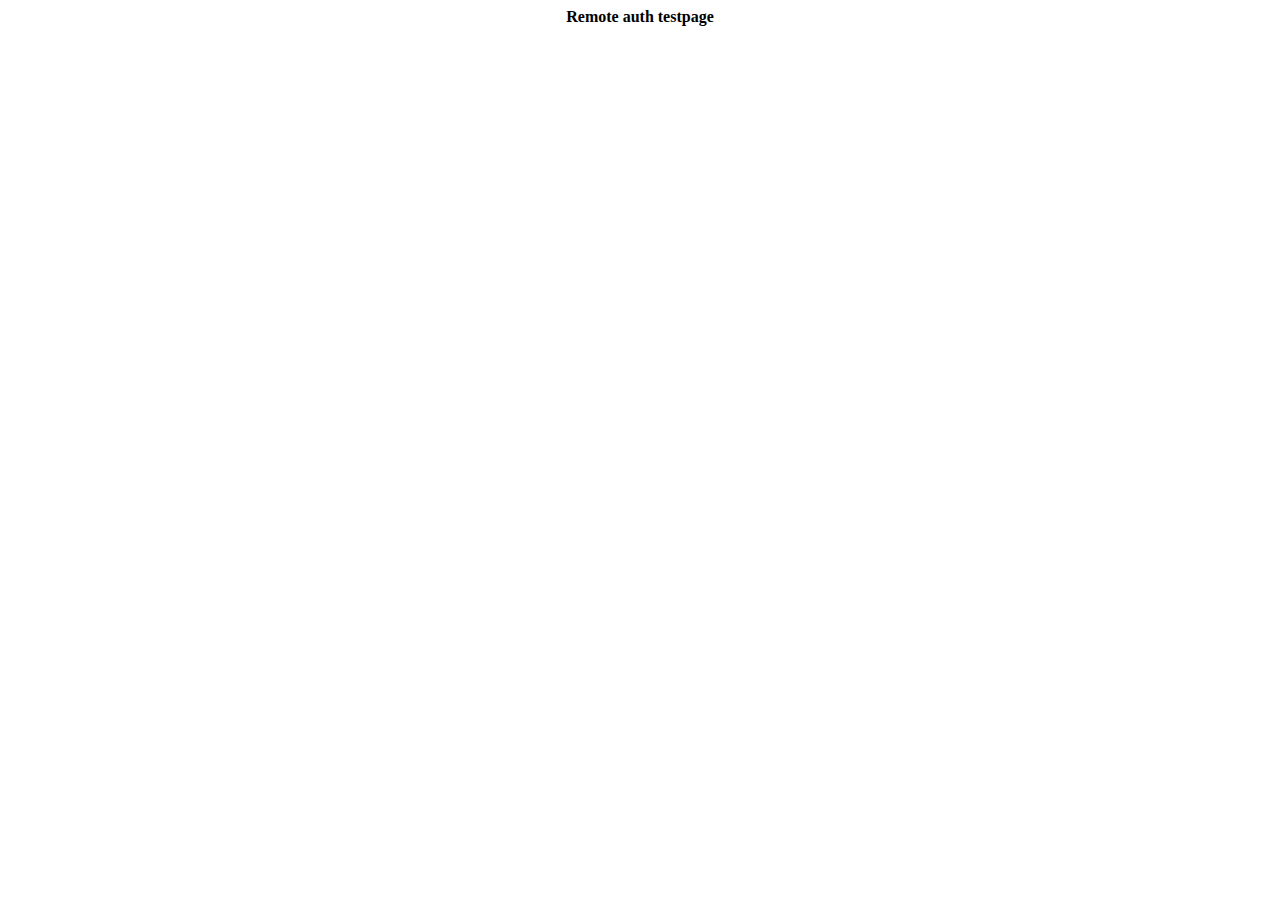
<file: AIpauT6vf2/restricted/index.html>
<!DOCTYPE HTML PUBLIC "-//W3C//DTD HTML 4.01 Transitional//EN"
	"http://www.w3.org/TR/html4/loose.dtd">
<html>
	<head>
		<meta name="author" content="Kai Oswald Seidler, Kay Vogelgesang, Carsten Wiedmann">
		<title></title>
	</head>

	<body>
		<center><b>Remote auth testpage</b></center>
	</body>
</html>
</file>
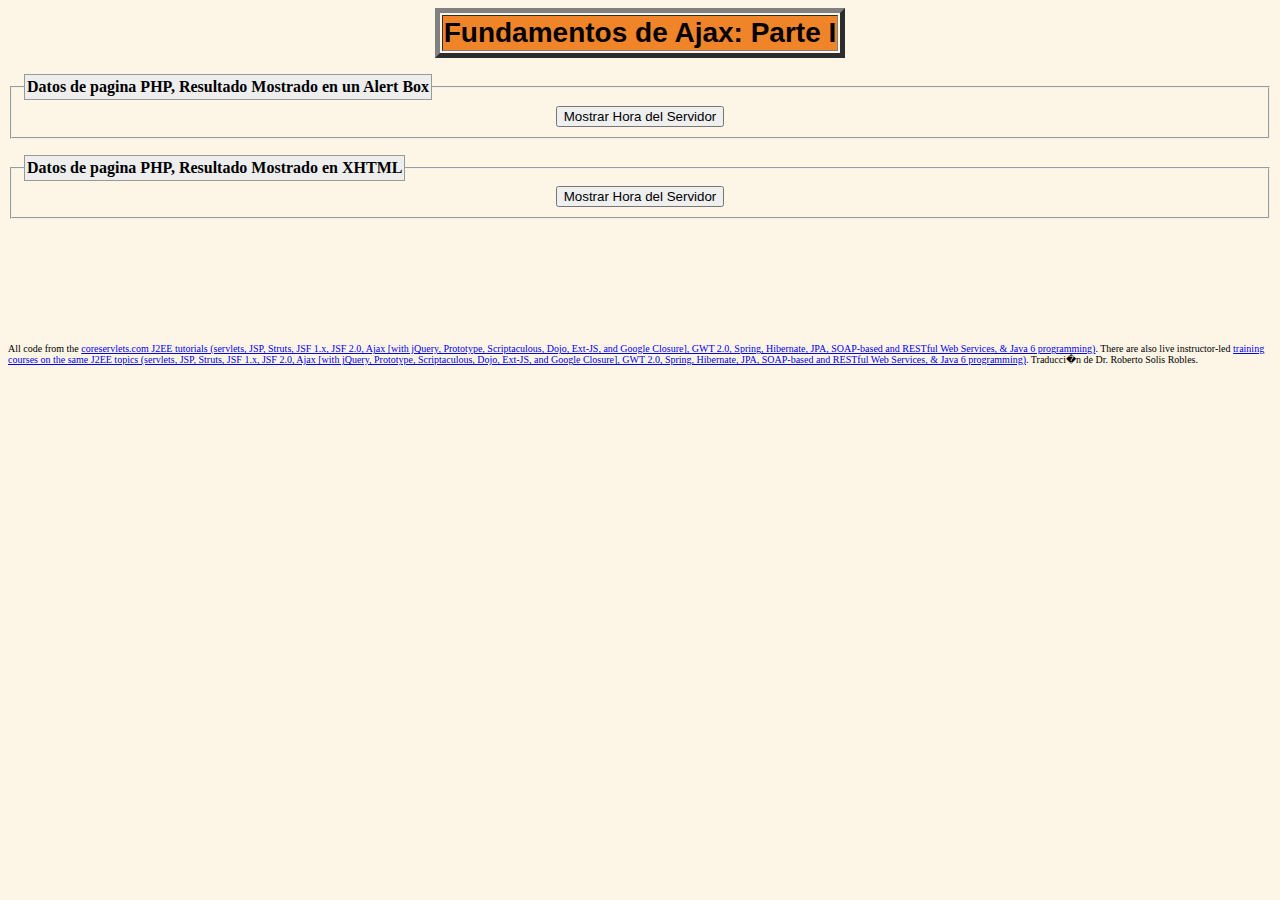
<file: AJAX/EjemploAjax/index.html>
<!DOCTYPE html PUBLIC "-//W3C//DTD XHTML 1.0 Transitional//EN"
  "http://www.w3.org/TR/xhtml1/DTD/xhtml1-transitional.dtd">
<html xmlns="http://www.w3.org/1999/xhtml">
<head><title>Fundamentos de Ajax: Parte I</title>
<link rel="stylesheet"
      href="css/styles.css"
      type="text/css"/>
<script src="scripts/ajax-utils.js"
        type="text/javascript"></script>
</head>
<body>
<div align="center">
<table border="5">
  <tr><th class="title">Fundamentos de Ajax: Parte I</th></tr>
</table>
<p/>
<fieldset>
  <legend>Datos de pagina PHP, Resultado Mostrado en un Alert Box</legend>
  <input type="button" value="Mostrar Hora del Servidor"
         onclick='ajaxAlert("muestra-hora.php")'/>
</fieldset>
<p/>
<fieldset>
  <legend>Datos de pagina PHP, Resultado Mostrado en XHTML</legend>
  <input type="button" value="Mostrar Hora del Servidor"
         onclick='ajaxResult("muestra-hora.php", "resultadoHora")'/>
  <div id="resultadoHora" class="ajaxResult"></div>
</fieldset>
<p/>
</div> 



<br/><br/><br/><br/><br/><br/>
<font size="-3">All code from the
<a href="http://courses.coreservlets.com/Course-Materials/">
coreservlets.com J2EE tutorials (servlets, JSP, Struts, JSF 1.x, JSF 2.0, Ajax [with jQuery, Prototype,
Scriptaculous, Dojo, Ext-JS, and Google Closure], GWT 2.0, Spring, Hibernate, JPA,
SOAP-based and RESTful Web Services, &amp; Java 6 programming)</a>. There are also live instructor-led
<a href="http://courses.coreservlets.com/">training courses on
the same J2EE topics (servlets, JSP, Struts, JSF 1.x, JSF 2.0, Ajax [with jQuery, Prototype,
Scriptaculous, Dojo, Ext-JS, and Google Closure], GWT 2.0, Spring, Hibernate, JPA,
SOAP-based and RESTful Web Services, &amp; Java 6 programming)</a>.  Traducci�n de Dr. Roberto Solis Robles.
</font> 
</body></html>
</file>
<file: AJAX/EjemploAjax/css/styles.css>
body { background-color: #fdf5e6 }
a:hover { color: red }

th.title   { background-color: #ef8429;
             font-size: 28px;
             font-family: Arial, Helvetica, sans-serif;
}
th { background-color: #ef8429;
     font-size: 18px;
     font-family: Arial, Helvetica, sans-serif;
}
td { font-size: 18px;
     font-family: Arial, Helvetica, sans-serif;
}
legend {
  font-weight: bold;
  color: black;
  background-color: #eeeeee;
  border: 1px solid #999999;
  padding: 3px 2px;
}
.ajaxResult { color: #440000;
              font-weight: bold;
              font-size: 18px;
              font-family: Arial, Helvetica, sans-serif;
}
h2 { color: #440000;
	  font-weight: bold;
	  font-size: 18px;
	  font-family: Arial, Helvetica, sans-serif;
}
.error { background-color: yellow;
	      color: red;
	      font-weight: bold;
	      font-size: 20px;
	      font-family: Arial, Helvetica, sans-serif;
	      border-style: inset;
}
</file>
